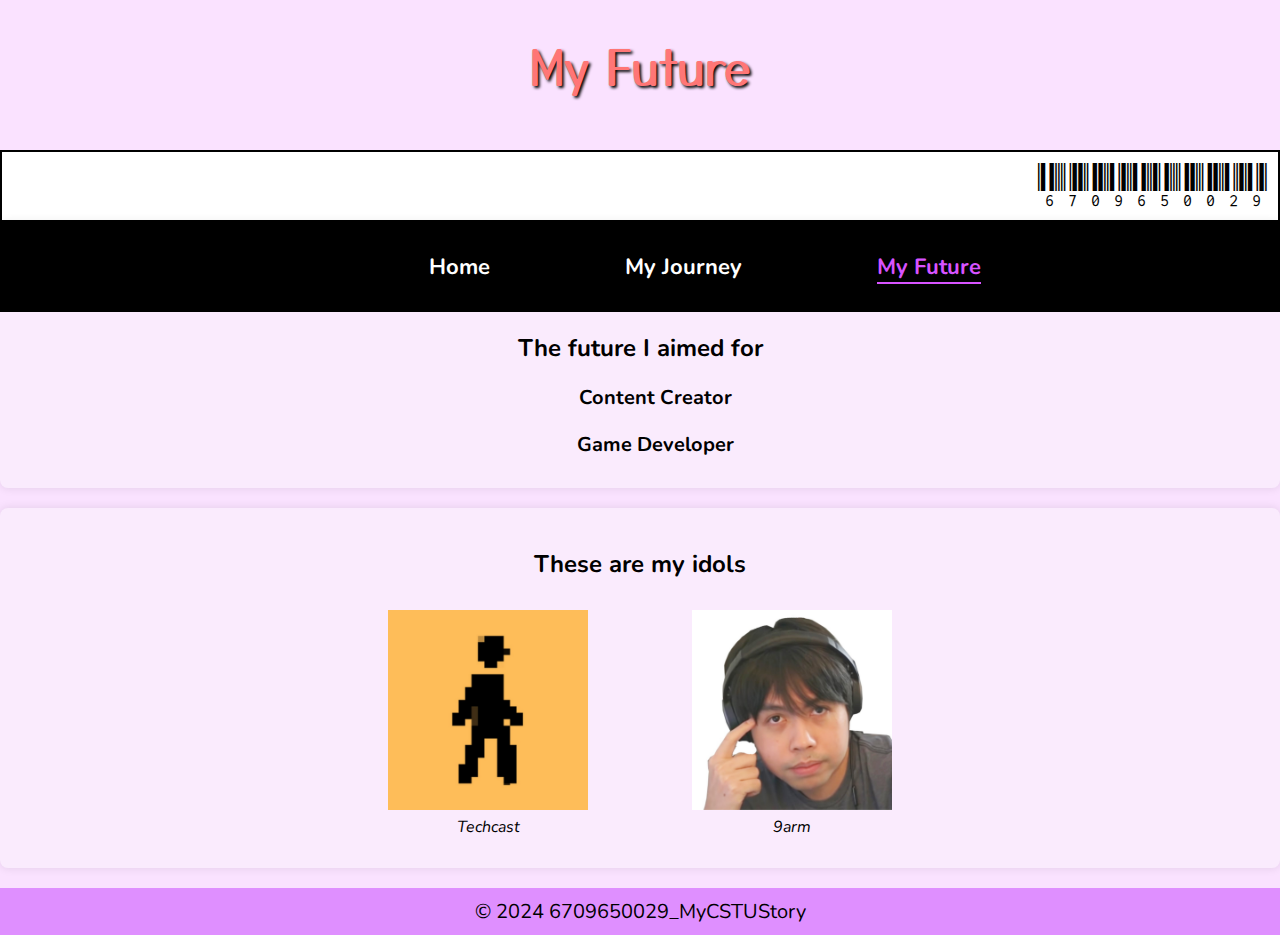
<file: myfuture.html>
<!DOCTYPE html>
<html lang="en">
<head>
    <meta charset="UTF-8">
    <meta name="viewport" content="width=device-width, initial-scale=1.0">
    <link rel="icon" type="image/png" href="resources/webicon.png">
    <title>My Future</title>
    <link rel="stylesheet" href="mystyle.css">
    <link rel="stylesheet"href="https://cdnjs.cloudflare.com/ajax/libs/animate.css/4.1.1/animate.min.css">
</head>
<body>
    <div class="animate__animated animate__rubberBand">
        <div class="head">
            <header class="intropage">My Future</header>
        </div>
    </div>
    <h1><span id="TUid">6709650029</span></h1>
    <nav>
        <ul>
            <li><a href="index.html">Home</a></li>
            <li><a href="myjourney.html">My Journey</a></li>
            <li><a href="myfuture.html" class="active">My Future</a></li>
        </ul>
    </nav>
    <section class="info-future">
        <h2>The future I aimed for</h2>
        <p><strong>Content Creator</strong></p>
        <p><strong>Game Developer</strong></p>
    </section>
    <section class="info-future">
        <h2>These are my idols</h2>
        <div class="Idols">
            <a href="https://www.youtube.com/@Techcast" target="_blank">
            <img src="resources/techcast.jpg" width="200" alt="Techcast" title="Techcast">
            </a>
            <div class="idols">
                <dfn>Techcast</dfn>
             </div>
        </div>
        <div class="Idols">
            <a href="https://www.youtube.com/@9arm." target="_blank">
            <img src="resources/9arm.jpg" width="200" alt="9arm" title="9arm">
            </a>
            <div class="idols">
                <dfn>9arm</dfn>
             </div>
        </div>
    </section>
    <footer>
        <p>&copy; 2024 6709650029_MyCSTUStory</p>
    </footer>
</body>
</html>
</file>
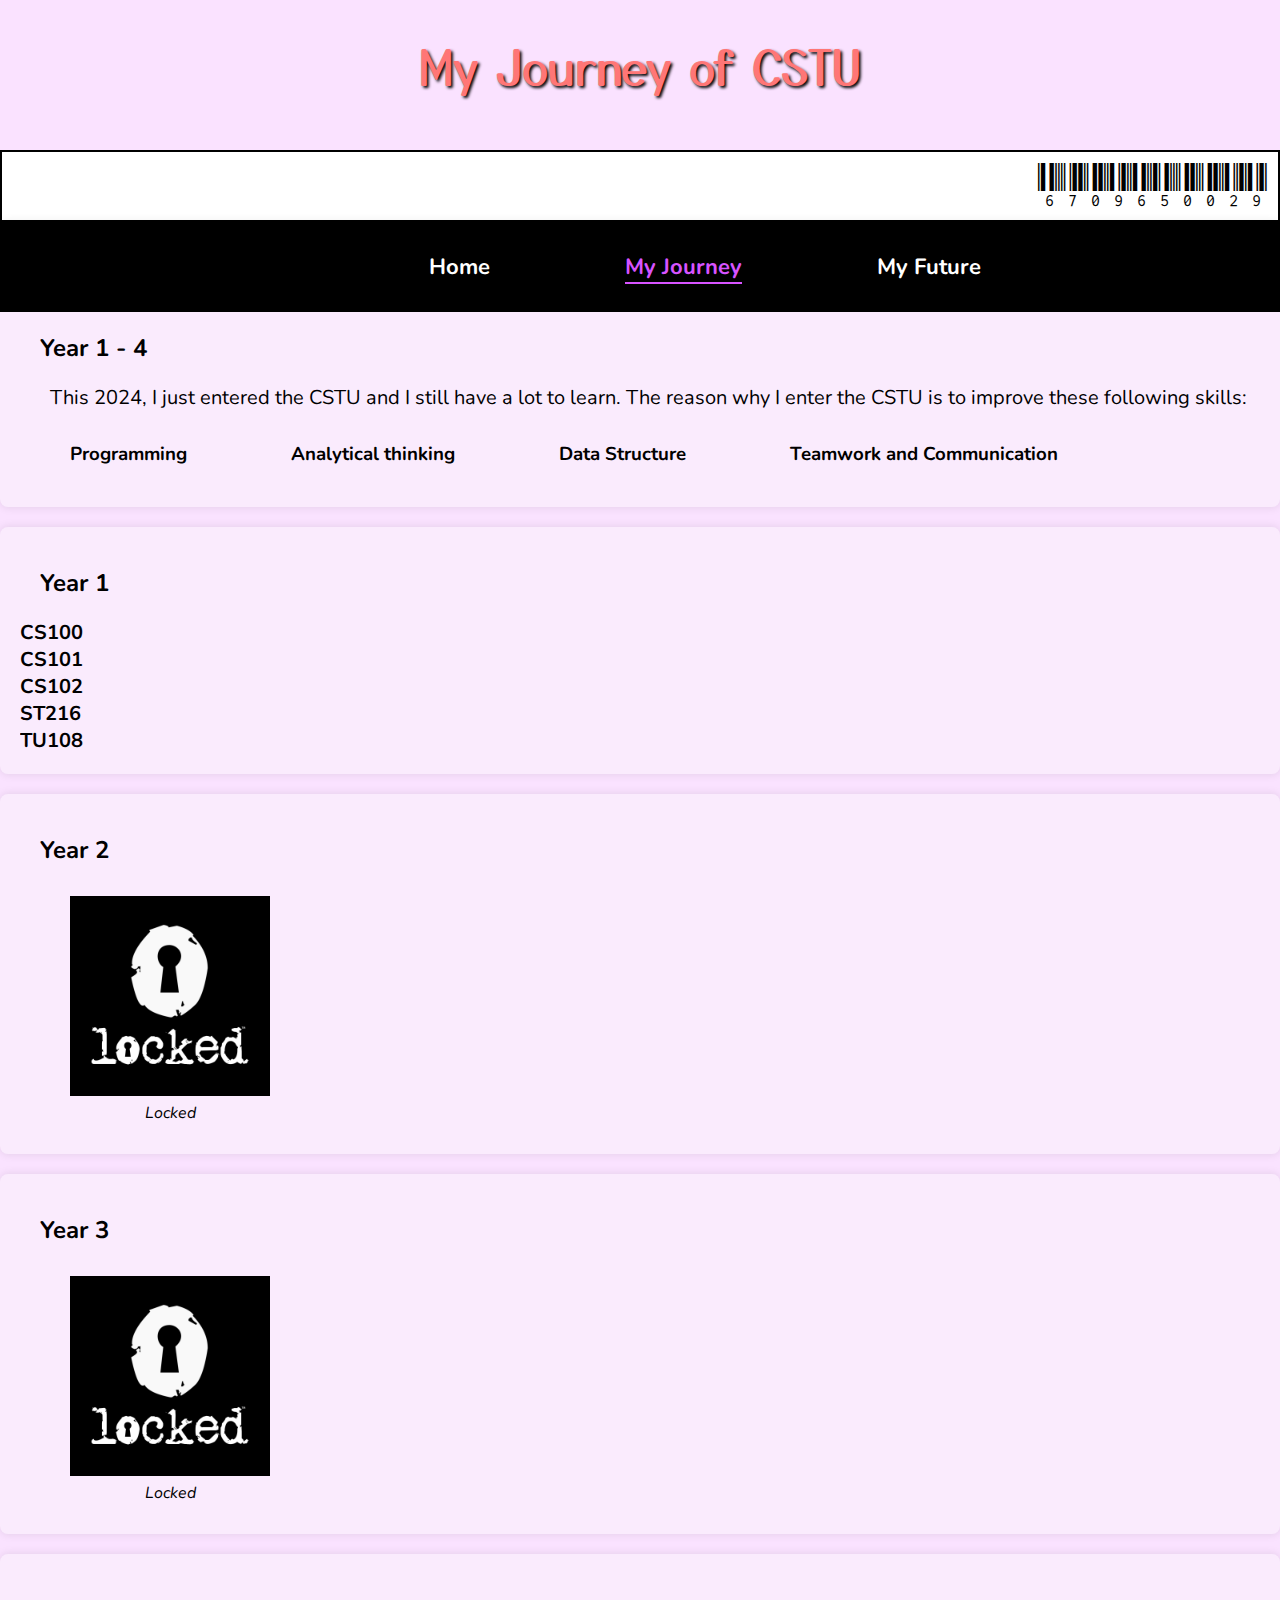
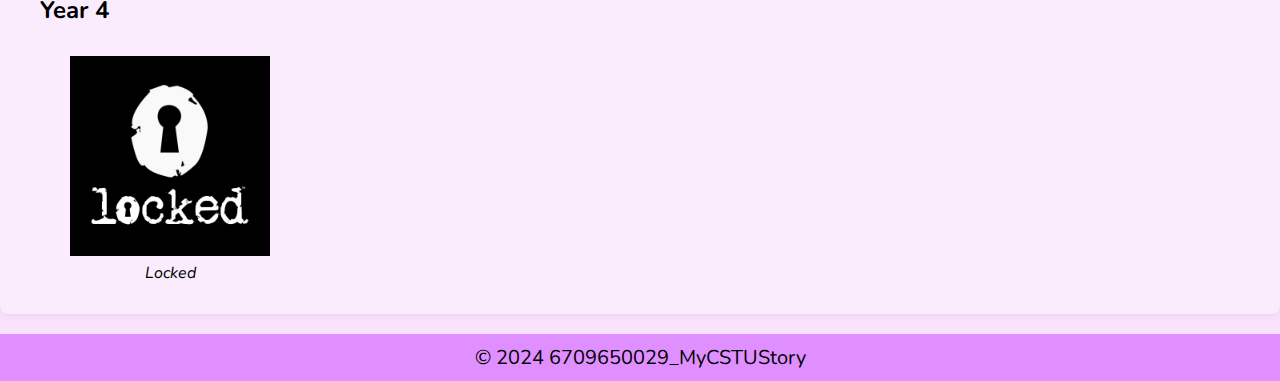
<file: myjourney.html>
<!DOCTYPE html>
<html lang="en">
<head>
    <meta charset="UTF-8">
    <meta name="viewport" content="width=device-width, initial-scale=1.0">
    <link rel="icon" type="image/png" href="resources/webicon.png">
    <title>My Journey</title>
    <link rel="stylesheet" href="mystyle.css">
    <link rel="stylesheet"href="https://cdnjs.cloudflare.com/ajax/libs/animate.css/4.1.1/animate.min.css">
</head>
<body>
    <div class="animate__animated animate__rubberBand">
        <div class="head">
            <header class="intropage">My Journey of CSTU</header>
        </div>
    </div>
    <h1><span id="TUid">6709650029</span></h1>
    <nav>
        <ul>
            <li><a href="index.html">Home</a></li>
            <li><a href="myjourney.html" class="active">My Journey</a></li>
            <li><a href="myfuture.html">My Future</a></li>
        </ul>
    </nav>
    <section class="info-section">
        <h2>Year 1 - 4</h2>
            <p>This 2024, I just entered the CSTU and I still have a lot to learn. The reason why I enter the CSTU is to improve these following skills:</p>
        <h3>Programming</h3>
        <h3>Analytical thinking</h3>
        <h3>Data Structure</h3>
        <h3>Teamwork and Communication</h3>
    </section>
    <section class="info-section">
        <h2>Year 1</h2>
        <ul>
            <li>CS100</li>
            <li>CS101</li>
            <li>CS102</li>
            <li>ST216</li>
            <li>TU108</li>
        </ul>
    </section>
    <section class="info-section">
        <h2>Year 2</h2>
        <div class="Locked">
            <img src="resources/locked.png" width="200" alt="locked" title="Locked">
            <div class="locked">
                <dfn>Locked</dfn>
             </div>
        </div>
    </section>
    <section class="info-section">
        <h2>Year 3</h2>
        <div class="Locked">
            <img src="resources/locked.png" width="200" alt="locked" title="Locked">
            <div class="locked">
                <dfn>Locked</dfn>
             </div>
        </div>
    </section>
    <section class="info-section">
        <h2>Year 4</h2>
        <div class="Locked">
            <img src="resources/locked.png" width="200" alt="locked" title="Locked">
            <div class="locked">
                <dfn>Locked</dfn>
             </div>
        </div>
    </section>
    <footer>
        <p>&copy; 2024 6709650029_MyCSTUStory</p>
    </footer>
</body>
</html>
</file>
<file: mystyle.css>
@import url('https://fonts.googleapis.com/css2?family=Yusei+Magic&display=swap');
@import url('https://fonts.googleapis.com/css2?family=Nunito:ital,wght@0,200..1000;1,200..1000&display=swap');
@import url('https://fonts.googleapis.com/css2?family=Libre+Barcode+39+Text&display=swap');
*{
    margin: 0px;
    padding: 0px;
}
body {
    background-color: rgb(250, 226, 255);
    font-family:"Nunito";
    margin: 0%;
}
h1{
    margin-top: 20px;
    font-size: 28px;
    display: flex;
    justify-content: end;
    align-items: center;
    background-color: rgb(255, 255, 255);
    border: 2px solid;
    font-weight: normal;
}
h2{
    margin: 20px;
}
h3{
    margin: 20px 50px;
    display: inline-block;
    text-align: center;
}
#TUid{
    display: block;
    font-family: "Libre Barcode 39 Text";
    font-size: 48px;
    margin: 10px;
}
.head{
    text-align: center;
    background-color: rgb(250, 226, 255);
    padding: 30px;
}
header.intropage{
    display: inline;
    font-family: "Yusei Magic";
    font-size: 48px;
    color:rgb(255, 118, 118);
    text-shadow: 2px 2px 3px black;
}
h1.story{
    display: inline;
    font-family: "Yusei Magic";
    font-size: 48px;
    color:rgb(255, 123, 35);
    text-shadow: 2px 2px 3px black;
}
nav {
    margin-bottom: 20px;
    display: inline;
    background-color: black;
    padding: 15px;
    text-align: center;
    float: left;
    width: 100%;
    height: 20%;
    position: sticky;
    top: 0px;
}
nav ul {
    list-style: none;
    margin: 0;
    padding: 0;
}
nav ul li {
    display: inline-block;
    margin: 15px;
    padding-left: 100px;
}
nav ul li a {
    text-decoration: none;
    color: #fff;
    font-size: 1.1em;
    transition: color 0.3s ease;
    border-bottom: 2px solid transparent;
}
nav ul li a:hover {
    color: #d753ff;
    border-bottom: 2px #d753ff solid;
}
nav ul li a.active {
    color: #d753ff;
    border-bottom: 2px #d753ff solid;
}
th.info{
    text-align: left;
    vertical-align: top;
    font-size: 24px;
    padding-left: 20px;
}
th.intro{
    text-align: center;
    padding: 0%;
}
video{
    width: 100%;
}

.name, .age, .date, .blood{
    color: rgb(255, 29, 116);
    text-shadow: -1px 1px 2px black;
    font-size: 30px;
}
table{
    background-image: url('resources/cute.jpg');
    background-repeat: no-repeat;
    background-size: cover;
}
hr{
    border-style: double;
    margin-top: 0;
    margin-bottom: 20px ;
}
.contact{
    color: rgb(255, 131, 94);
    text-shadow: -1px 1px 2px black;
    font-size: 30px;
}
a{
    text-decoration: none;
    color: black;
}
a:hover{
    color: blueviolet;
    font-size: 26px;
}
img:hover{
    border: #d753ff 2px solid;
}
.profile{
    margin-left: 20px;
    border: 2px solid black;
    border-radius: 10px;
    box-shadow: -1px 2px 3px black;
    float: left;
    margin-right: 20px;
}

ul{
    overflow: hidden;
    font-weight: 700;
    font-size: 20px;
}
i{
    font-weight: 500;
}
.study{
    vertical-align: middle;
    margin-left: 20px ;
}
table.HobFav{
    text-align: center;
    font-size: 24px;
    font-weight: bold;
    padding: 0%;
    margin: 30px 0px;
}
td{
    padding: 0%;
    margin: 0%;
}
th.HobFav{
    font-size: 40px;
    text-shadow: 2px 2px 3px rgb(255, 59, 196);
}

p{
    margin-top: 20px;
    margin-bottom: 10px;
    margin-left: 30px ;
    font-size: 20px;
    padding: 0%;
}
p.story:first-letter {
    font-size: 200%;
}
.pic{
    display: inline-block;
    border: 1px solid pink;
    margin: 5px;
}
.pic .description{
    text-align: center;
    padding: 5px;
}
.pic:hover{
    border: 1px solid black;
}
.Locked, .Idols{
    margin: 10px 50px;
    display: inline-block;
}
.locked, .idols{
    text-align: center;
}
.info-future{
    text-align: center;
    background-color: rgb(250, 235, 253);
    border-radius: 8px;
    box-shadow: 0 0 10px rgba(0, 0, 0, 0.1);
    margin-bottom: 20px;
    padding: 20px;
}
.info-section {
    background-color: rgb(250, 235, 253);
    border-radius: 8px;
    box-shadow: 0 0 10px rgba(0, 0, 0, 0.1);
    margin-bottom: 20px;
    padding: 20px;
}
fieldset{
    margin: 0px 30px;
}
h4.picofstory{
    margin: 20px;
    text-align: center;
}
footer {
    background-color: #df8fff;
    padding: 10px;
    text-align: center;
    clear: both;
}
footer p {
    margin: 0;
}
</file>
